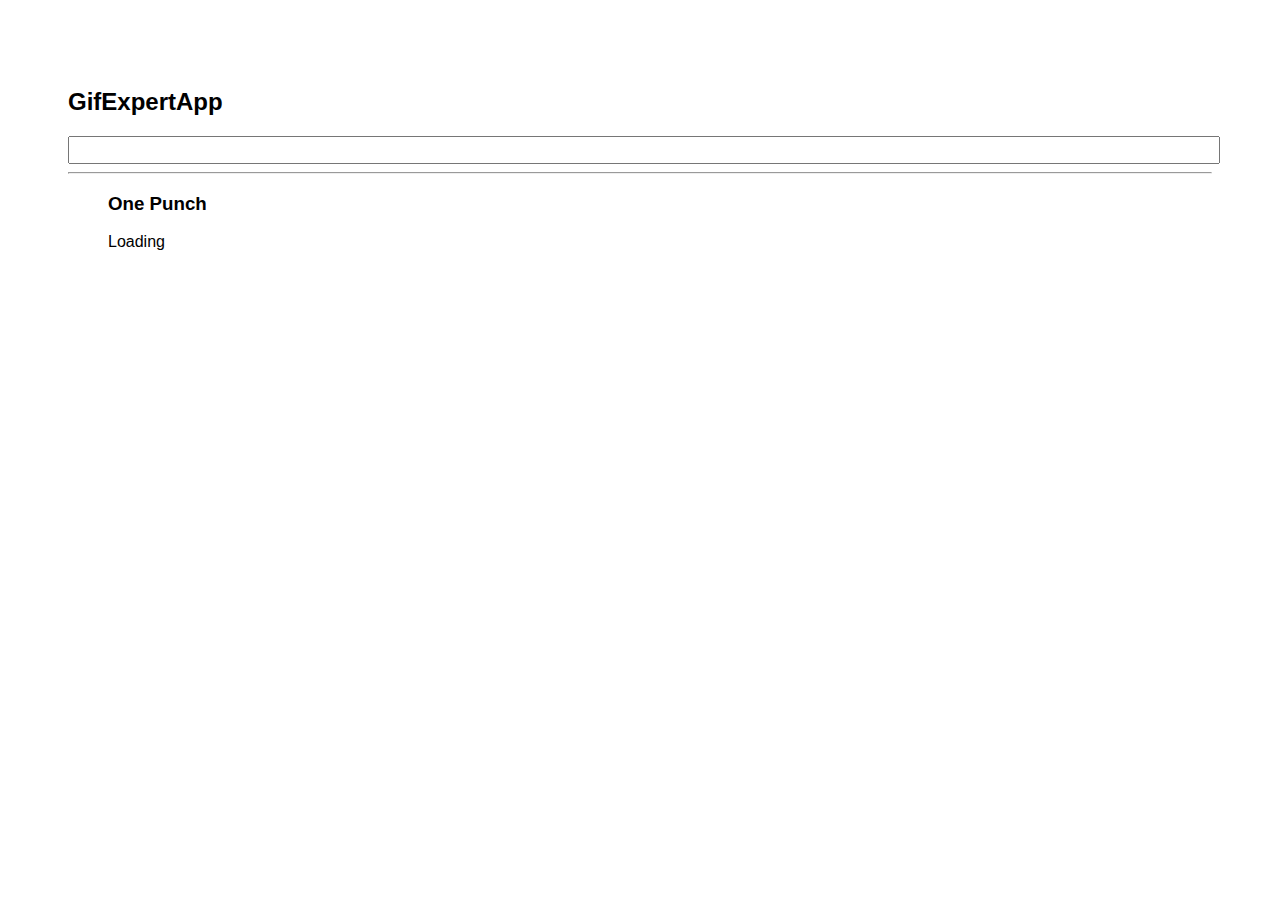
<file: docs/index.html>
<!doctype html>
<html lang="en">

<head>
    <meta charset="utf-8" />
    <link rel="icon" href="./favicon.ico" />
    <meta name="viewport" content="width=device-width,initial-scale=1" />
    <meta name="theme-color" content="#000000" />
    <meta name="description" content="Web site created using create-react-app" />
    <link rel="apple-touch-icon" href="./logo192.png" />
    <link rel="manifest" href="./manifest.json" />
    <link rel="stylesheet" href="https://cdnjs.cloudflare.com/ajax/libs/animate.css/4.1.1/animate.min.css" />
    <title>GiExpertApp</title>
    <link href="./static/css/main.f29b2b1a.chunk.css" rel="stylesheet">
</head>

<body><noscript>You need to enable JavaScript to run this app.</noscript>
    <div id="root"></div>
    <script>!function (e) { function r(r) { for (var n, p, f = r[0], i = r[1], l = r[2], c = 0, s = []; c < f.length; c++)p = f[c], Object.prototype.hasOwnProperty.call(o, p) && o[p] && s.push(o[p][0]), o[p] = 0; for (n in i) Object.prototype.hasOwnProperty.call(i, n) && (e[n] = i[n]); for (a && a(r); s.length;)s.shift()(); return u.push.apply(u, l || []), t() } function t() { for (var e, r = 0; r < u.length; r++) { for (var t = u[r], n = !0, f = 1; f < t.length; f++) { var i = t[f]; 0 !== o[i] && (n = !1) } n && (u.splice(r--, 1), e = p(p.s = t[0])) } return e } var n = {}, o = { 1: 0 }, u = []; function p(r) { if (n[r]) return n[r].exports; var t = n[r] = { i: r, l: !1, exports: {} }; return e[r].call(t.exports, t, t.exports, p), t.l = !0, t.exports } p.m = e, p.c = n, p.d = function (e, r, t) { p.o(e, r) || Object.defineProperty(e, r, { enumerable: !0, get: t }) }, p.r = function (e) { "undefined" != typeof Symbol && Symbol.toStringTag && Object.defineProperty(e, Symbol.toStringTag, { value: "Module" }), Object.defineProperty(e, "__esModule", { value: !0 }) }, p.t = function (e, r) { if (1 & r && (e = p(e)), 8 & r) return e; if (4 & r && "object" == typeof e && e && e.__esModule) return e; var t = Object.create(null); if (p.r(t), Object.defineProperty(t, "default", { enumerable: !0, value: e }), 2 & r && "string" != typeof e) for (var n in e) p.d(t, n, function (r) { return e[r] }.bind(null, n)); return t }, p.n = function (e) { var r = e && e.__esModule ? function () { return e.default } : function () { return e }; return p.d(r, "a", r), r }, p.o = function (e, r) { return Object.prototype.hasOwnProperty.call(e, r) }, p.p = "/"; var f = this["webpackJsonpgif-expert-app"] = this["webpackJsonpgif-expert-app"] || [], i = f.push.bind(f); f.push = r, f = f.slice(); for (var l = 0; l < f.length; l++)r(f[l]); var a = i; t() }([])</script>
    <script src="./static/js/2.70b96e57.chunk.js"></script>
    <script src="./static/js/main.75ed3613.chunk.js"></script>
</body>

</html>
</file>
<file: docs/static/css/main.f29b2b1a.chunk.css>
*{font-family:Arial,Helvetica,sans-serif}body{padding:60px}input{color:grey;font-size:1.2rem;width:100%}.card-grid{display:-webkit-flex;display:flex;-webkit-flex-direction:row;flex-direction:row;-webkit-flex-wrap:wrap;flex-wrap:wrap}.card{-webkit-align-content:center;align-content:center;border:1px solid grey;border-radius:6px;overflow:hidden;margin-bottom:10px;margin-right:10px}.card p{padding:5px;text-align:center}.card img{max-height:170px}
/*# sourceMappingURL=main.f29b2b1a.chunk.css.map */
</file>
